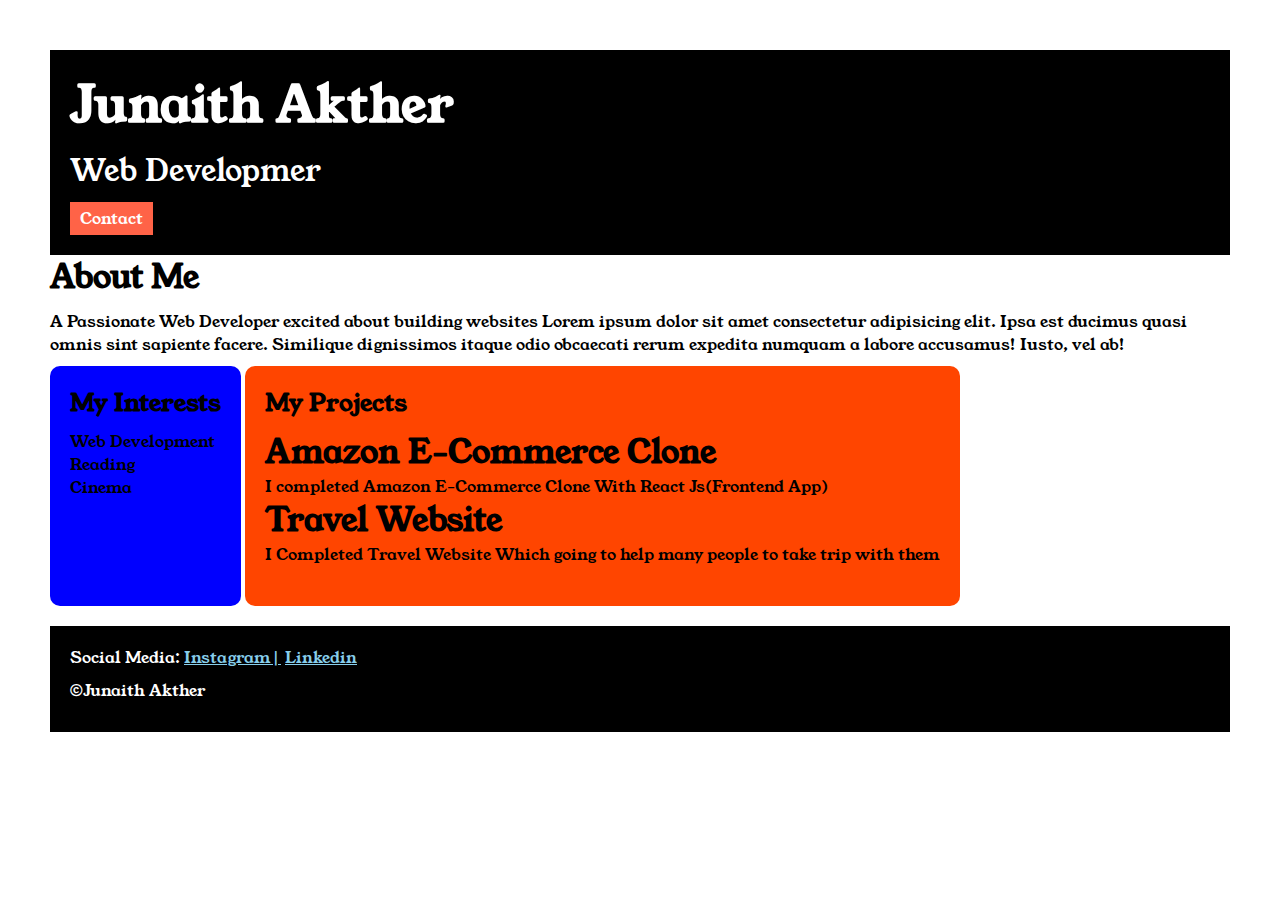
<file: index.html>
<!DOCTYPE html>
<html lang="en">

<head>
    <title>Portfolio</title>
    <link rel="stylesheet" href="style.css">
    <link rel="preconnect" href="https://fonts.googleapis.com">
    <link rel="preconnect" href="https://fonts.gstatic.com" crossorigin>
    <link href="https://fonts.googleapis.com/css2?family=Young+Serif&display=swap" rel="stylesheet">
</head>

<body>
    <div class="container">
        <div class="section-one">
            <h1 class="section-one__name">Junaith Akther</h1>
            <p class="section-one__role">Web Developmer</p>
            <a class="section-one__contact" href="contact.html">Contact</a>
        </div>

        <div class="section-two">
            <h1 class="section-two__about">About Me</h1>
            <p class="section-two__description"> A Passionate Web Developer excited about building websites Lorem ipsum
                dolor sit amet consectetur adipisicing
                elit. Ipsa est ducimus quasi omnis sint sapiente facere. Similique dignissimos itaque odio obcaecati
                rerum
                expedita numquam a labore accusamus! Iusto, vel ab!</p>

        </div>

        <div class="section-three">
            <h2 class="section-three__title">My Interests</h2>
            <ul class="section-three__description">
                <li>Web Development</li>
                <li>Reading</li>
                <li>Cinema</li>
            </ul>
        </div>

        <div class="section-four">
            <h2 class="section-four__title">My Projects</h2>
            <ul class="section-four__description">
                <li>
                    <h1>Amazon E-Commerce Clone</h1>
                    <p>I completed Amazon E-Commerce Clone With React Js(Frontend App)</p>
                    <h1>Travel Website</h1>
                    <p>I Completed Travel Website Which going to help many people to take trip with them</p>

                </li>

            </ul>
        </div>

        <div class="section-five">
            <p class="section-five__title">Social Media:
            <a href="https://www.instagram.com/ngk_junaith/?__pwa=1"> Instagram|</a>
            <a href="www.linkedin.com/in/junaithakther01">Linkedin</a>
            </p>
            <p class="section-five__description">&copy;Junaith Akther</p>
        </div>
    </div>


</body>

</html>
</file>
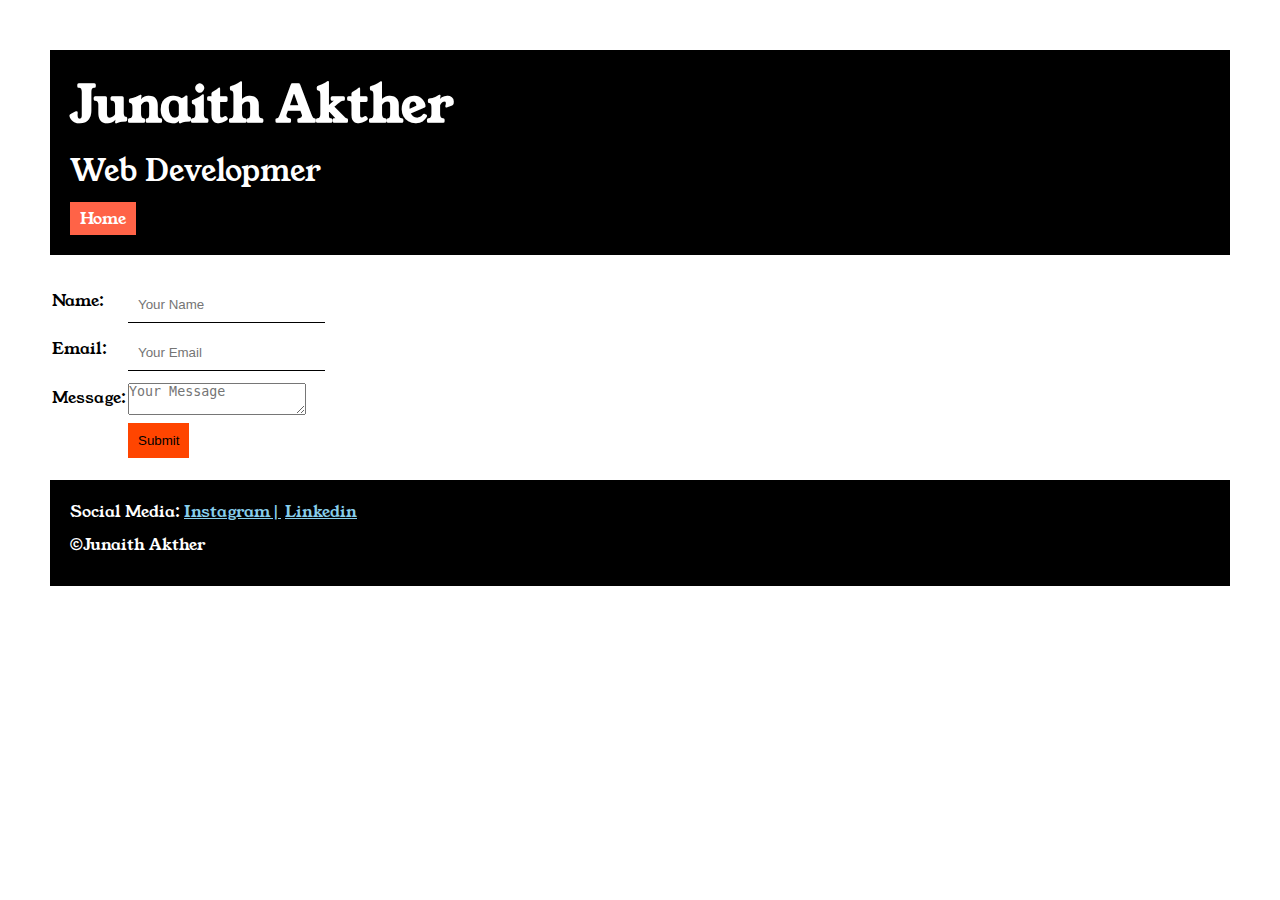
<file: contact.html>
<!DOCTYPE html>
<html lang="en">

<head>
    <meta charset="UTF-8">
    <meta name="viewport" content="width=device-width, initial-scale=1.0">
    <title>Document</title>
    <link rel="stylesheet" href="style.css">
    <link rel="preconnect" href="https://fonts.googleapis.com">
    <link rel="preconnect" href="https://fonts.gstatic.com" crossorigin>
    <link href="https://fonts.googleapis.com/css2?family=Young+Serif&display=swap" rel="stylesheet">
</head>

<body>
    <div class="container">
        <div class="section-one">
            <h1 class="section-one__name">Junaith Akther</h1>
            <p class="section-one__role">Web Developmer</p>
            <a class="section-one__contact" href="index.html">Home</a>
        </div>

        <div class="contact-form">
            <form>
        <table>
            <tr>
                <td>Name:</td>
                <td><input type="text" placeholder="Your Name" class="contact-form__input"></td>
            </tr>
            <tr>
                <td>Email:</td>
                <td><input type="email" placeholder="Your Email"class="contact-form__textarea"></td>
            </tr>
            <tr>
                <td>Message:</td>
                <td>
                    <textarea placeholder="Your Message"class="contact-form__submit"></textarea>
                </td>
            </tr>
            <tr>
                <td></td>
                <td><input type="submit" class="contact-form__button"></td>
            </tr>
        </table>
    </form>
        </div>

        <div class="section-five">
            <p class="section-five__title">Social Media:
                <a href="https://www.instagram.com/ngk_junaith/?__pwa=1"> Instagram|</a>
                <a href="www.linkedin.com/in/junaithakther01">Linkedin</a>
            </p>
            <p class="section-five__description">&copy;Junaith Akther</p>
        </div>

    </div>



</body>

</html>
</file>
<file: style.css>
*{
    margin: 0;
    padding: 0;
    
}
body{
    font-family: 'Young Serif', serif;
}
.container{
    padding: 50px;
}
.section-one{
    background-color: black;
    color: white;
    padding: 20px;
}
.section-one__contact{
    background-color: tomato;
    color: white;
    text-decoration: none;
    padding-top: 5px;
    padding-bottom: 5px;
    padding-left: 10px;
    padding-right: 10px;
    display: inline-block;
    margin-top: 10px;

}
.section-one__name{
    font-size: 50px;

}
.section-one__role{
    font-size: 30px;
    margin-top: 10px
}
.section-two__description,.section-three__description,.section-four__description,.section-five__description{

    margin-top: 10px;
    margin-bottom: 10px;
}
.section-five{
    background-color: black;
    color: white;
    padding: 20px;
    margin-top: 20px;

    
}
.section-five__title a{
    color: skyblue;
}
.section-three li,.section-four li{
    list-style: none;
}
.section-three{
    background-color: blue;
    color: black;
    height: 200px;
    display: inline-block;
    padding: 20px;
    border-radius: 10px;
    vertical-align: top;
    
}
.section-four{
    background-color: orangered;
    color: black;
    height: 200px;
    display: inline-block;
    padding: 20px;
    border-radius: 10px;
    vertical-align: top;
}

.contact-form{
    margin-top: 20px;

}

.contact-form__input,.contact-form__textarea,.contact-form__submit{
    margin-top: 10px;
}
.contact-form__input{
    padding: 10px;
    border: none;
    border-bottom: solid 1px black;
}
.contact-form__textarea{
    padding: 10px;
    border: none;
    border-bottom: solid 1px black;
}

.contact-form__button{
    background-color: orangered;
    color: black;
    padding: 10px;
    border: none;
}
</file>
